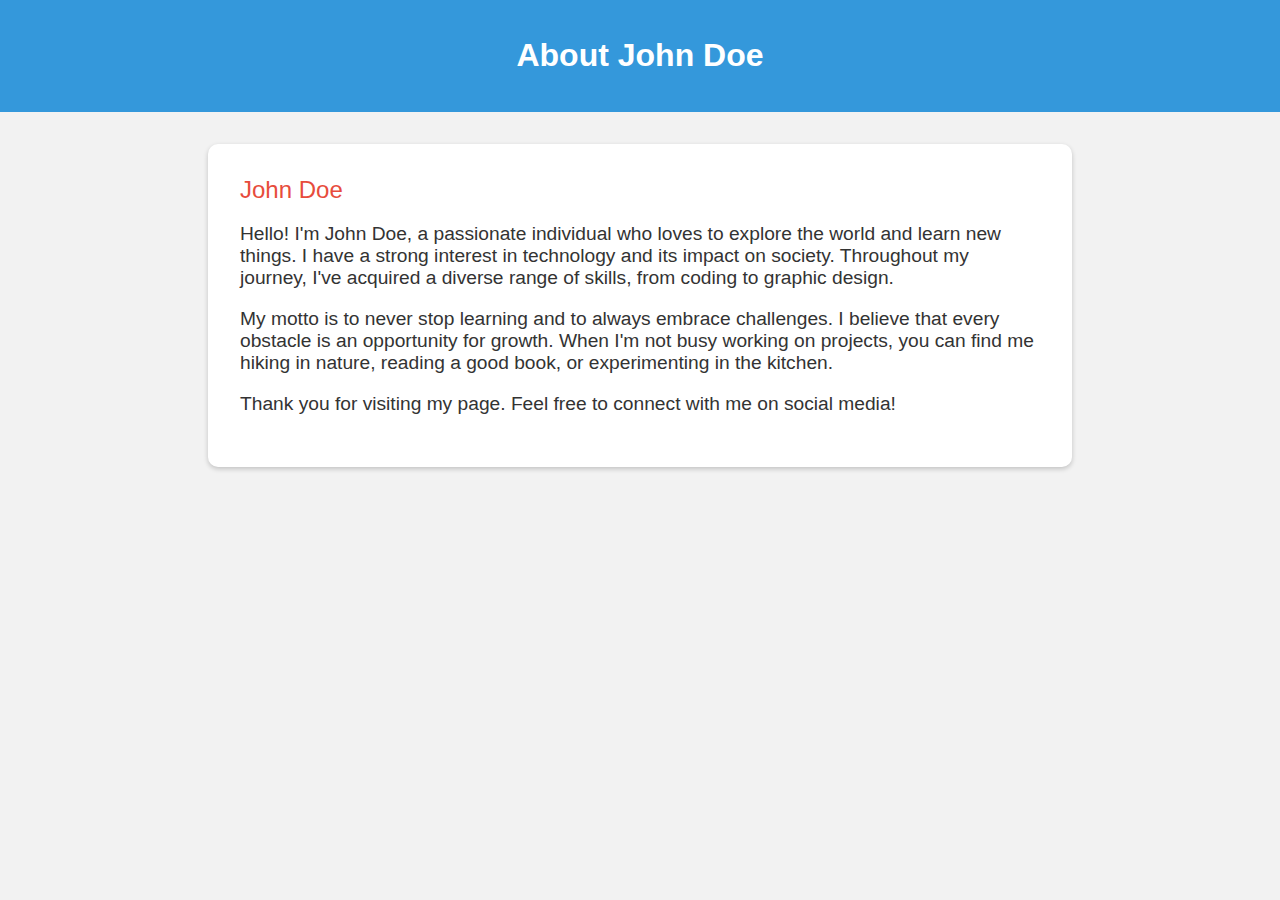
<file: templates/about.html>
<!DOCTYPE html>
<html>
<head>
<style>
  body {
    font-family: Arial, sans-serif;
    background-color: #f2f2f2;
    margin: 0;
    padding: 0;
  }
  .header {
    background-color: #3498db;
    color: white;
    text-align: center;
    padding: 1rem;
  }
  .content {
    max-width: 800px;
    margin: 2rem auto;
    padding: 2rem;
    background-color: white;
    border-radius: 10px;
    box-shadow: 0px 2px 5px rgba(0, 0, 0, 0.2);
  }
  .name {
    font-size: 1.5rem;
    color: #e74c3c;
  }
  .text {
    font-size: 1.2rem;
    color: #333;
    margin-top: 1rem;
  }
</style>
</head>
<body>

<div class="header">
  <h1>About John Doe</h1>
</div>

<div class="content">
  <div class="name">John Doe</div>
  <div class="text">
    <p>Hello! I'm John Doe, a passionate individual who loves to explore the world and learn new things. I have a strong interest in technology and its impact on society. Throughout my journey, I've acquired a diverse range of skills, from coding to graphic design.</p>
    <p>My motto is to never stop learning and to always embrace challenges. I believe that every obstacle is an opportunity for growth. When I'm not busy working on projects, you can find me hiking in nature, reading a good book, or experimenting in the kitchen.</p>
    <p>Thank you for visiting my page. Feel free to connect with me on social media!</p>
  </div>
</div>

</body>
</html>
</file>
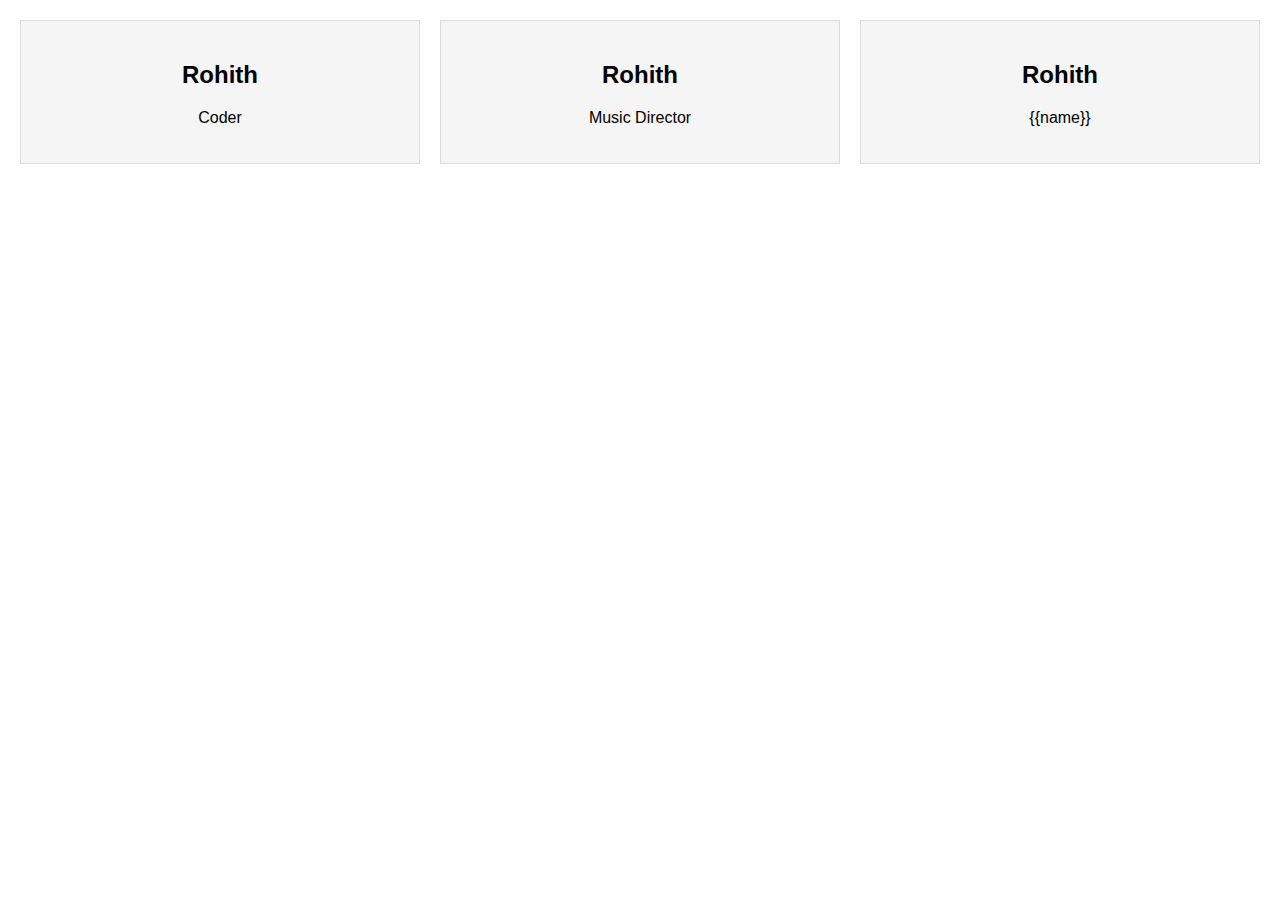
<file: templates/home.html>
<!DOCTYPE html>
<html lang="en">
<head>
    <meta charset="UTF-8">
    <meta name="viewport" content="width=device-width, initial-scale=1.0">
    <title>Simple Dashboard</title>
    <style>
        body {
            font-family: Arial, sans-serif;
            margin: 0;
            padding: 0;
        }
        .dashboard {
            display: grid;
            grid-template-columns: repeat(3, 1fr);
            gap: 20px;
            padding: 20px;
        }
        .widget {
            background-color: #f5f5f5;
            border: 1px solid #ddd;
            padding: 20px;
            text-align: center;
        }
    </style>
</head>
<body>
    <div class="dashboard">
        <div class="widget">
            <h2>Rohith</h2>
            <p>Coder</p>
        </div>
        <div class="widget">
            <h2>Rohith</h2>
            <p>Music Director</p>
        </div>
        <div class="widget">
            <h2>Rohith</h2>
            <p>{{name}}</p>
        </div>
    </div>
</body>
</html>
</file>
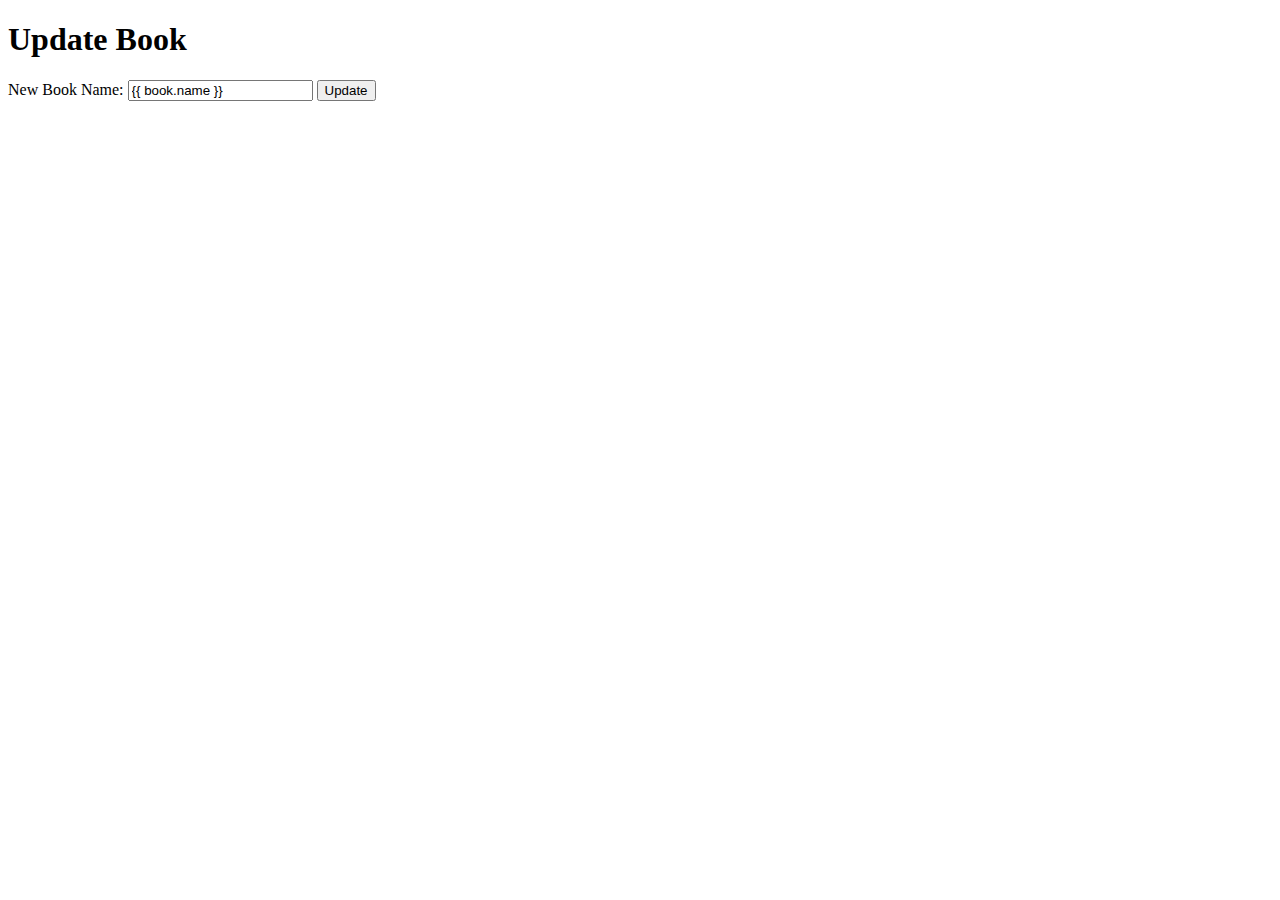
<file: templates/update.html>
<!DOCTYPE html>
<html>
<head>
    <title>Update Book</title>
</head>
<body>
    <h1>Update Book</h1>
    <form action="" method="post">
        <label for="new_name">New Book Name:</label>
        <input type="text" id="new_name" name="new_name" value="{{ book.name }}" required>
        <input type="submit" value="Update">
    </form>
</body>
</html>
</file>
